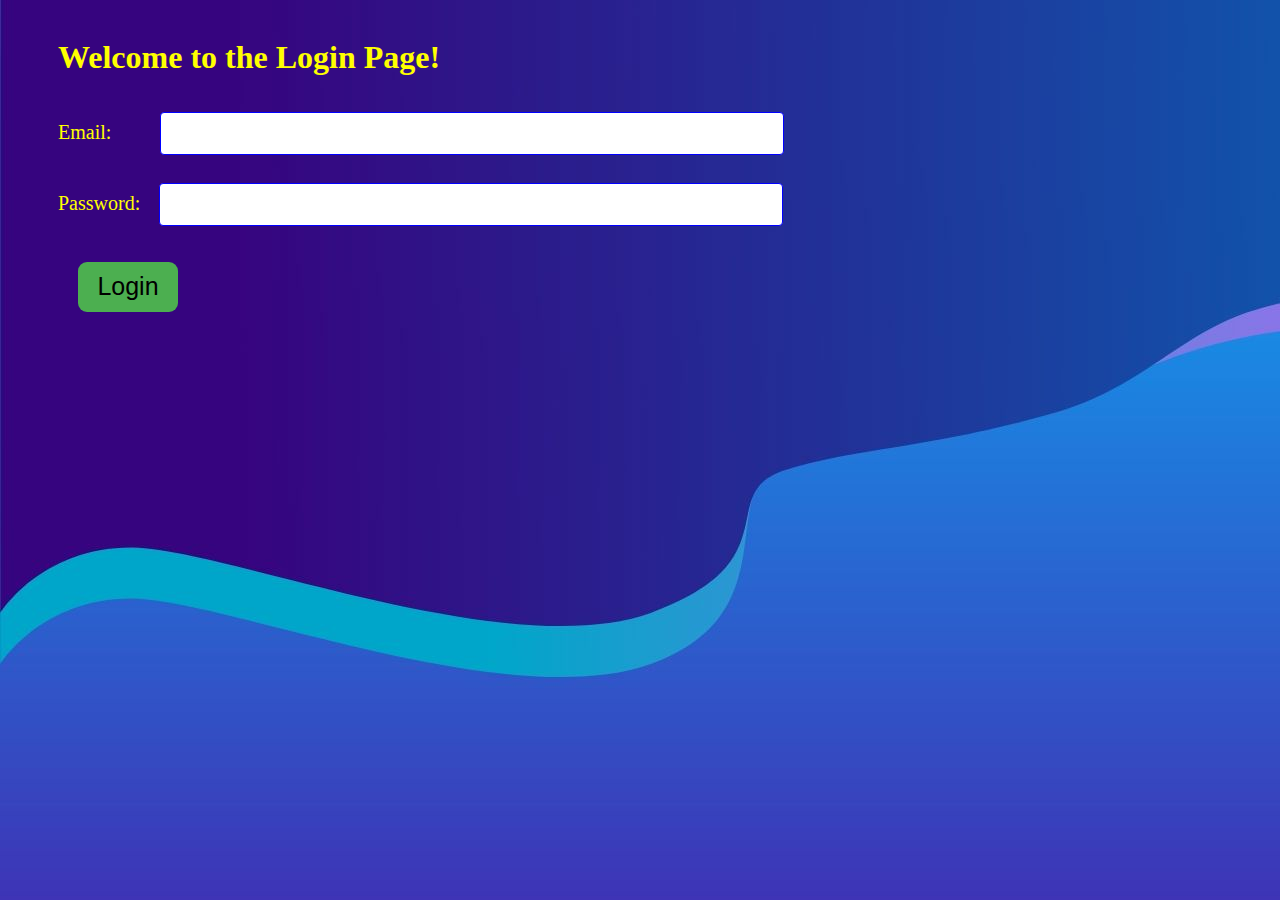
<file: index.html>
<!DOCTYPE html>
<html lang="en">

<head>
    <meta charset="UTF-8">
    <meta name="viewport" content="width=device-width, initial-scale=1.0">
    <meta http-equiv="X-UA-Compatible" content="ie=edge">
    <title>Login Form</title>
    <link rel="stylesheet" href="css/style.css">

</head>

<body>
    <h1>Welcome to the Login Page!</h1>
    <form action ="./home.html" name="myForm" onsubmit="return validateForm()" method="post">

        <div style="color:yellow;" class="formdesign" id="email">
            Email:&nbsp&nbsp&nbsp&nbsp&nbsp&nbsp&nbsp<input type="email" name="femail" required><b><span class="formerror"> </span></b>
        </div>
        <div style="color:yellow;" class="formdesign" id="pass">
            Password: <input type="password" name="fpass" required><b><span class="formerror"></span></b>
        </div>

        <input style="background-color: #4CAF50;  border: none;" class="but" type="submit" value="Login">

    </form>
</body>
<script src="js/index.js"></script>

</html>
</file>
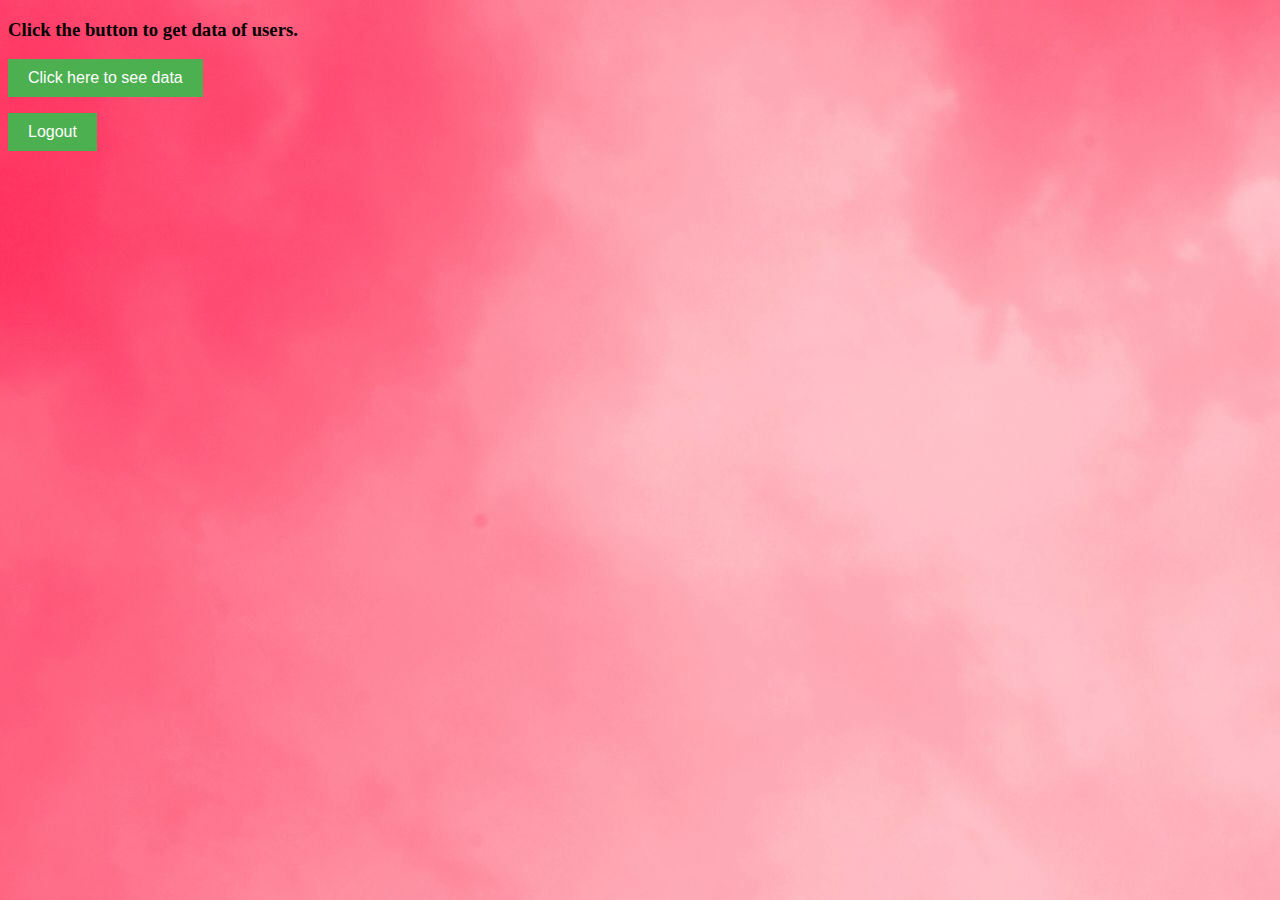
<file: home.html>
<!DOCTYPE html>
<html>
<head>
    <link rel="stylesheet" type="text/css" href="css/home.css">
    <title>Home Page</title>
</head>
<body>
	<h3>
    	Click the button to get data of users.
    </h3>
    <input type='button' onclick='tableFromJson()' 
    	value='Click here to see data' />
        
    <p id='showData'></p>
    
    <p id='msg'></p>

   <form action="index.html">
    <button>Logout</button>
   </form>
</body>
<script src="js/home.js"></script>
</html>
</file>
<file: css/style.css>
body {
            padding: 10px 50px;
            background-image: url('back.jpg');
            background-repeat: no-repeat;
            font-family: Open Sans;
        }
        h1{
            color: #FFFF00;
        }
        .formdesign {
            font-size: 20px;
            

        }

        .formdesign input {
            width: 50%;
            padding: 12px 20px;
            border: 1px solid blue;
            margin: 14px;
            border-radius: 4px;
            font-size: 15px;
        }

        .formerror {
            color: red;
        }

        .but {
            border-radius: 9px;
            width: 100px;
            height: 50px;
            font-size: 25px;
            margin: 22px 20px;
        }
</file>
<file: css/home.css>
body{
    		 background-image: url('homeback.jpg');
             background-repeat: no-repeat;
             font-family: Open Sans;
    	}
    	button,input {
		  background-color: #4CAF50; /* Green */
		  border: none;
		  color: white;
		  padding: 10px 20px;
		  text-align: center;
		  text-decoration: none;
		  display: inline-block;
		  font-size: 16px;
        }
        th, td, p, input, h3 {
            font:15px 
        }
        table, th, td {
            border: solid 1px #ddd;
            border-collapse: collapse;
            padding: 2px 3px;
            text-align: center;
        }
        th {
            font-weight:bold;
        }
</file>
